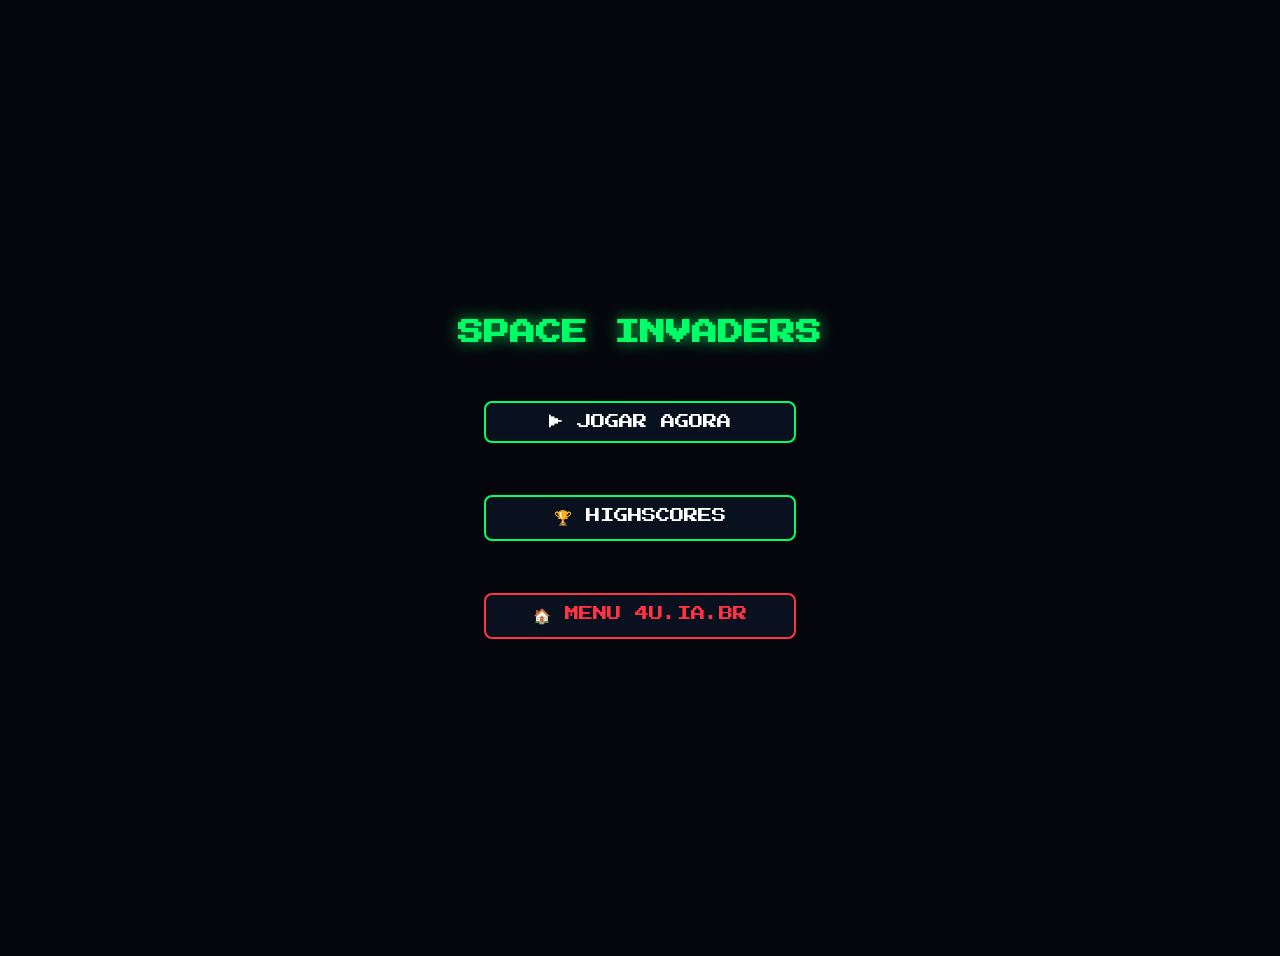
<file: space_invaders_menu.html>
<!doctype html>
<html lang="pt-BR">
<head>
  <meta charset="utf-8">
  <meta name="viewport" content="width=device-width, initial-scale=1.0">
  <title>Menu — Space Invaders | 4U.IA.BR</title>
  <link href="https://fonts.googleapis.com/css2?family=Press+Start+2P&display=swap" rel="stylesheet">
  <style>
    body {
      text-align: center;
      color: #00ff66;
      background-color: #05060c;
      font-family: 'Press Start 2P', monospace;
      min-height: 100vh;
      display: flex;
      flex-direction: column;
      align-items: center;
      justify-content: center;
      gap: 20px;
      padding: 20px;
    }
    h1 {
      font-size: 1.6rem;
      color: #00ff66;
      text-shadow: 0 0 15px rgba(0, 255, 102, 0.7);
      margin-bottom: 20px;
    }
    a {
      font-size: 0.9rem;
      color: #ffffff;
      text-decoration: none;
      padding: 12px 24px;
      border: 2px solid #00ff66;
      border-radius: 8px;
      display: inline-block;
      width: 260px;
      transition: all 0.2s ease;
      background: rgba(10, 20, 35, 0.8);
    }
    a:hover {
      background: #00ff66;
      color: #000;
      box-shadow: 0 0 20px #00ff66;
      transform: scale(1.05);
    }
    .btn-special {
      border-color: #ff3344;
      color: #ff3344;
    }
    .btn-special:hover {
      background: #ff3344;
      color: #fff;
      box-shadow: 0 0 20px #ff3344;
    }
  </style>
</head>
<body>
  <h1>SPACE INVADERS</h1>
  <p><a href="index.html">▶ JOGAR AGORA</a></p>
  <p><a href="show_highscore.php">🏆 HIGHSCORES</a></p>
  <p><a href="/" class="btn-special">🏠 MENU 4U.IA.BR</a></p>
</body>
</html>
</file>
